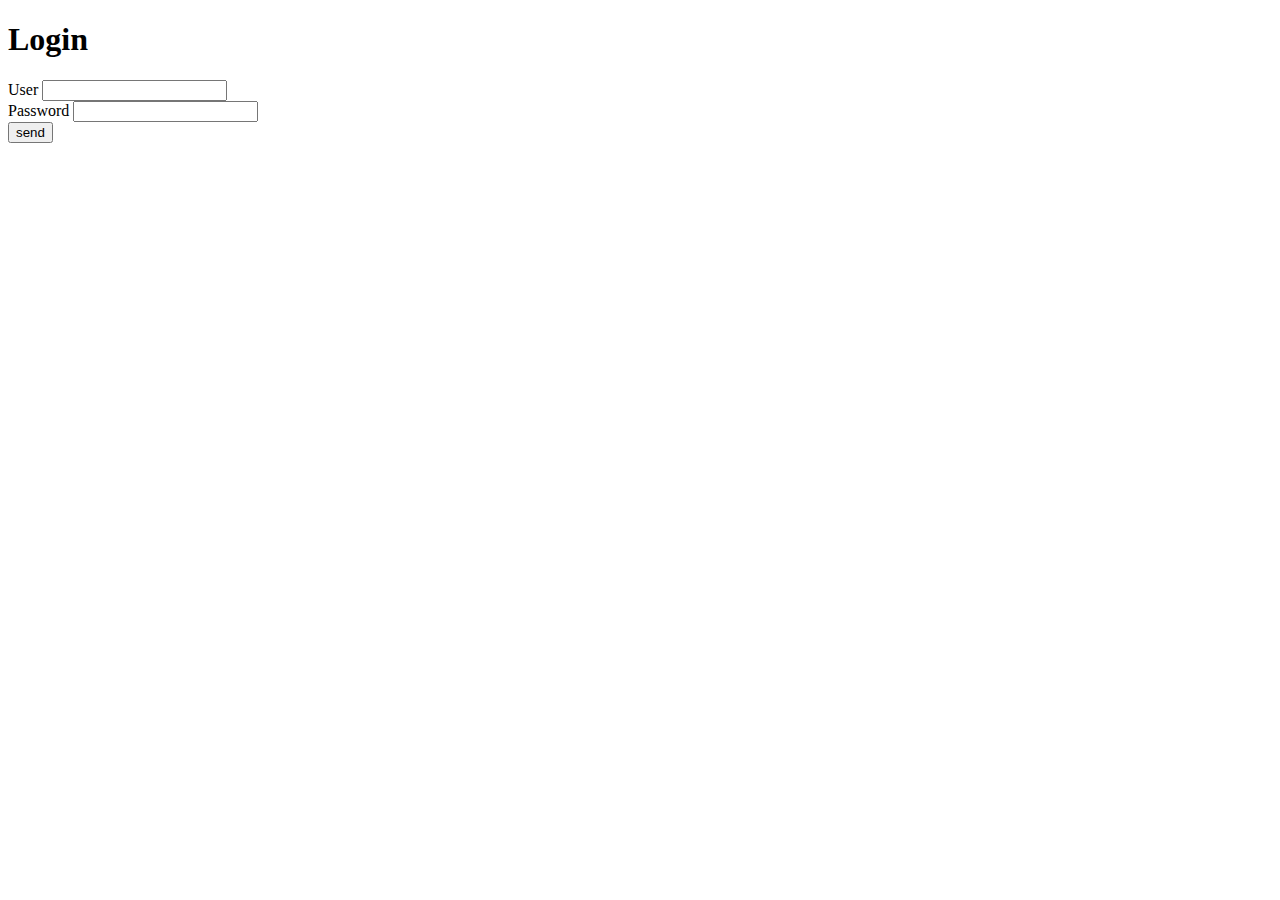
<file: 68_password_encrypt/login.html>
<!DOCTYPE html>
<html>
<head>
    <meta charset="utf-8">
    <title>No title</title>
</head>
<body>

<h1>Login</h1>
<form action="login.php" method="post">
    User <input type="text" name="user" id="user"><br>
    Password <input type="password" name="password" id="password"><br>
    <input type="submit" name="send" value="send">
</form>

</body>
</html>
</file>
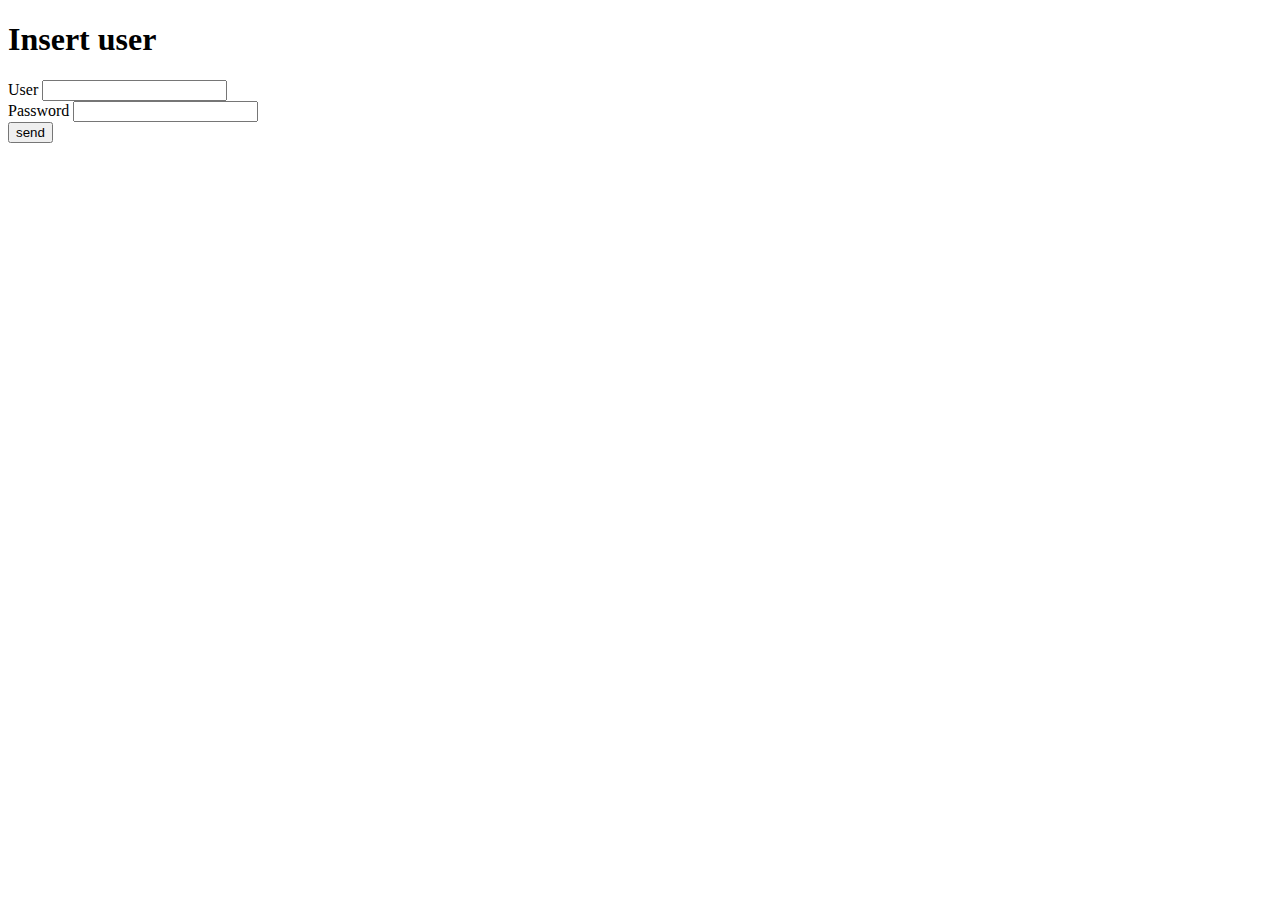
<file: 68_password_encrypt/userinsert.html>
<!DOCTYPE html>
<html>
<head>
    <meta charset="utf-8">
    <title>No title</title>
</head>
<body>

<!-- Sistema Blowfish con función password_hash(). Esquema:
    $2y$: Sistema encriptación
    15$: Coste (Robustez). Tiempo usado para cifrar. Fijo y configurable.
    salt: m4mamda8989asadsd9a8s89d89 (código aleatorio)
    hash: 5da654ag456h48hh
    
    Resultado: $2y$15$m4mamda8989asadsd9a8s89d895da654ag456h48hh
-->
<h1>Insert user</h1>
<form action="userinsert.php" method="post">
    User <input type="text" name="user" id="user"><br>
    Password <input type="password" name="password" id="password"><br>
    <input type="submit" name="send" value="send">
</form>

</body>
</html>
</file>
